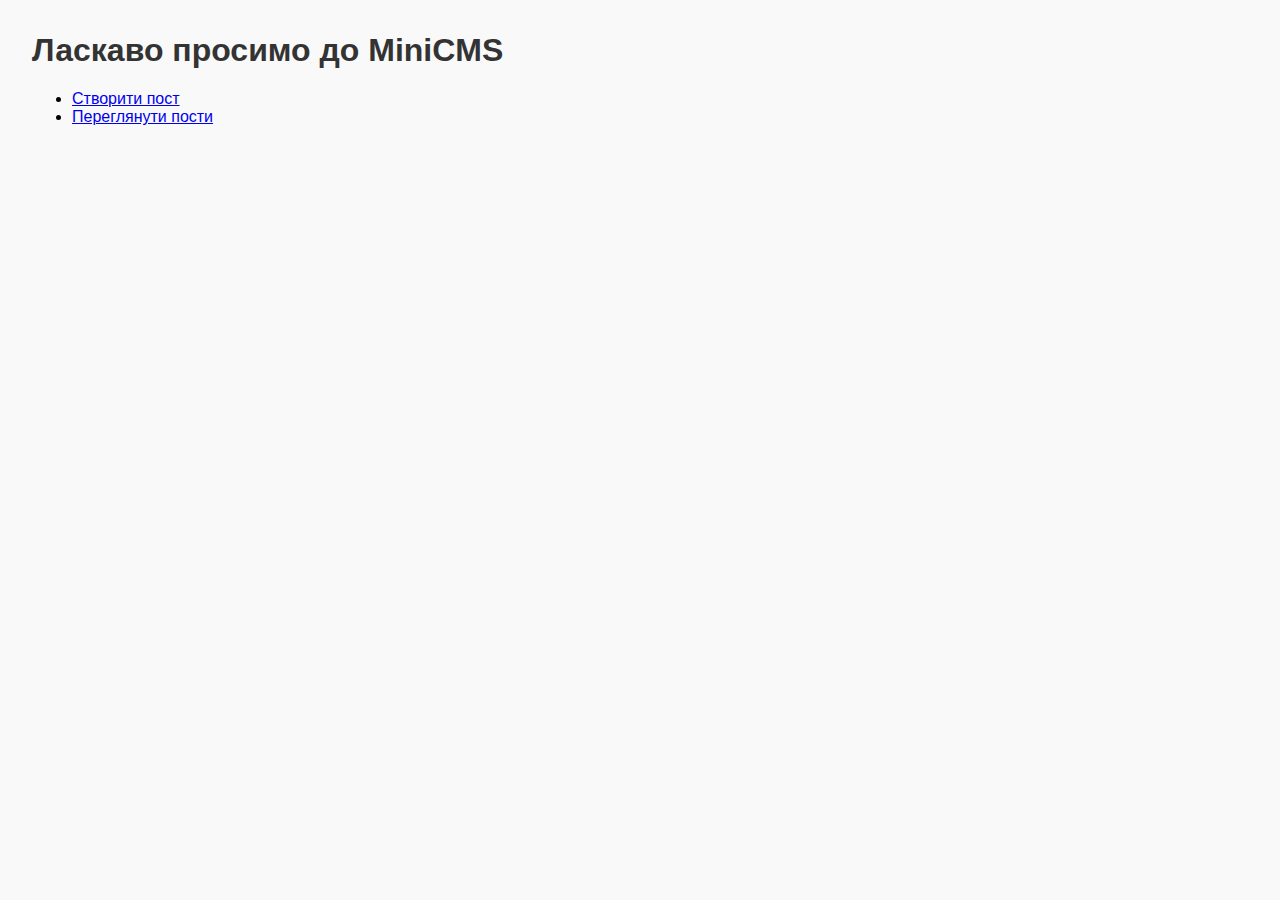
<file: index.html>
<!-- index.html -->
<!DOCTYPE html>
<html lang="uk">
<head>
  <meta charset="UTF-8" />
  <title>MiniCMS</title>
  <link rel="stylesheet" href="css/style.css" />
</head>
<body>
  <h1>Ласкаво просимо до MiniCMS</h1>
  <nav>
    <ul>
      <li><a href="create-post.html">Створити пост</a></li>
      <li><a href="posts.html">Переглянути пости</a></li>
    </ul>
  </nav>
</body>
</html>
</file>
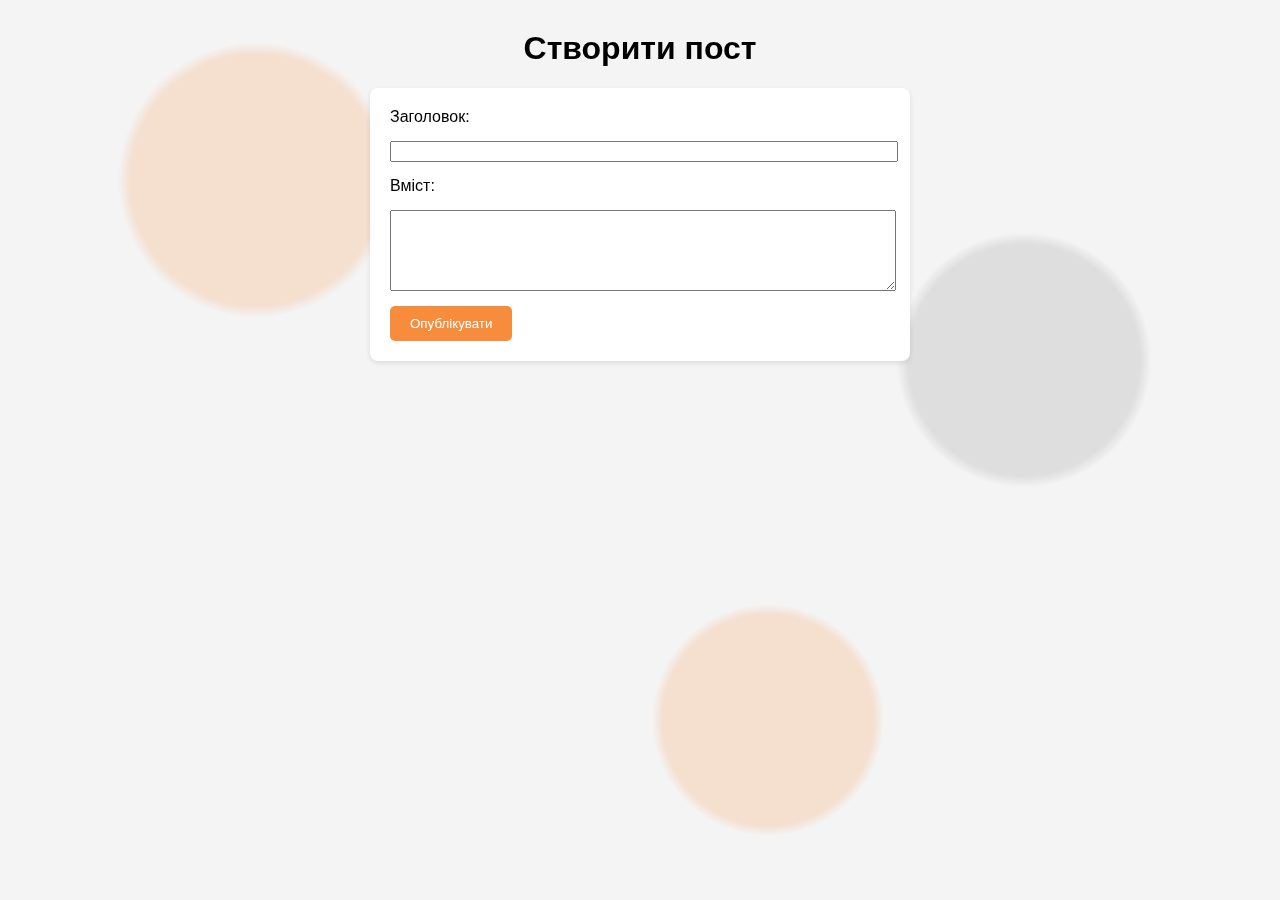
<file: create-post.html>
<!DOCTYPE html>
<html lang="uk">
<head>
  <meta charset="UTF-8" />
  <meta name="viewport" content="width=device-width, initial-scale=1.0"/>
  <title>Створити пост</title>
  <style>
    body {
      margin: 0;
      font-family: Arial, sans-serif;
      background: #f4f4f4;
    }

    body::before {
      content: "";
      position: fixed;
      top: 0; left: 0;
      width: 100%;
      height: 100%;
      background-image:
        radial-gradient(circle at 20% 20%, #f78c3d 10%, transparent 11%),
        radial-gradient(circle at 80% 40%, #888888 10%, transparent 11%),
        radial-gradient(circle at 60% 80%, #f78c3d 10%, transparent 11%);
      background-repeat: no-repeat;
      background-size: cover;
      opacity: 0.2;
      z-index: -1;
    }

    h1 {
      text-align: center;
      margin-top: 30px;
    }

    form {
      max-width: 500px;
      margin: 20px auto;
      background: white;
      padding: 20px;
      border-radius: 8px;
      box-shadow: 0 2px 5px rgba(0,0,0,0.1);
    }

    label, textarea, input {
      display: block;
      width: 100%;
      margin-bottom: 15px;
    }

    button {
      background-color: #f78c3d;
      color: white;
      padding: 10px 20px;
      border: none;
      cursor: pointer;
      border-radius: 5px;
    }

    button:hover {
      background-color: #e67300;
    }
  </style>
</head>
<body>
  <h1>Створити пост</h1>
  <form id="postForm">
    <label>Заголовок:</label>
    <input type="text" id="title" required />

    <label>Вміст:</label>
    <textarea id="content" rows="5" required></textarea>

    <button type="submit">Опублікувати</button>
  </form>

  <script>
    const form = document.getElementById("postForm");

    form.addEventListener("submit", (e) => {
      e.preventDefault();
      const title = document.getElementById("title").value.trim();
      const content = document.getElementById("content").value.trim();

      if (!title || !content) return alert("Усі поля обов’язкові!");

      const posts = JSON.parse(localStorage.getItem("posts")) || [];

      posts.unshift({
        title,
        content,
        timestamp: new Date().toLocaleString()
      });

      localStorage.setItem("posts", JSON.stringify(posts));
      form.reset();
      alert("Пост створено!");
    });
  </script>
</body>
</html>
</file>
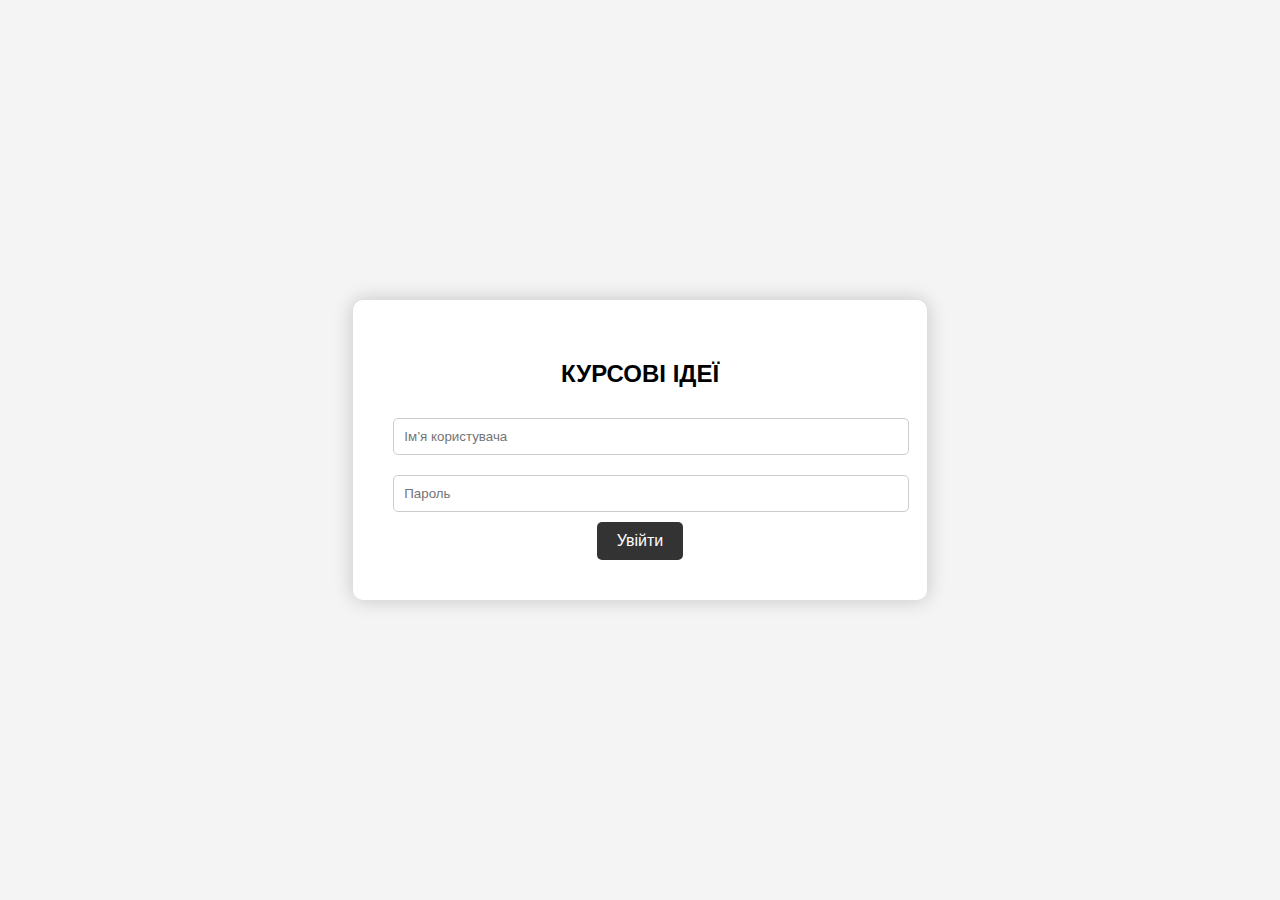
<file: login.html>
<!DOCTYPE html>
<html lang="uk">
<head>
  <meta charset="UTF-8">
  <title>КУРСОВІ ІДЕЇ</title>
  <meta name="viewport" content="width=device-width, initial-scale=1.0">
  <style>
    body {
      font-family: 'Segoe UI', sans-serif;
      background: #f4f4f4;
      display: flex;
      justify-content: center;
      align-items: center;
      height: 100vh;
      margin: 0;
    }

    .login-box {
      background: white;
      padding: 40px;
      border-radius: 10px;
      box-shadow: 0 0 20px rgba(0,0,0,0.2);
      text-align: center;
    }

    h2 {
      margin-bottom: 20px;
    }

    input {
      padding: 10px;
      margin: 10px 0;
      width: 100%;
      border-radius: 5px;
      border: 1px solid #ccc;
    }

    button {
      padding: 10px 20px;
      background: #333;
      color: white;
      border: none;
      border-radius: 5px;
      font-size: 16px;
      cursor: pointer;
    }

    button:hover {
      background: #555;
    }
  </style>
</head>
<body>
  <div class="login-box">
    <h2>КУРСОВІ ІДЕЇ</h2>
    <input type="text" id="username" placeholder="Ім’я користувача">
    <input type="password" id="password" placeholder="Пароль">
    <button onclick="login()">Увійти</button>
  </div>

  <script>
    const CORRECT_USERNAME = "admin";
    const CORRECT_PASSWORD = "12345";

    function login() {
      const username = document.getElementById("username").value;
      const password = document.getElementById("password").value;

      if (username === CORRECT_USERNAME && password === CORRECT_PASSWORD) {
        localStorage.setItem("isLoggedIn", "true");
        window.location.href = "index.html";
      } else {
        alert("Неправильний логін або пароль!");
      }
    }
  </script>
</body>
</html>
</file>
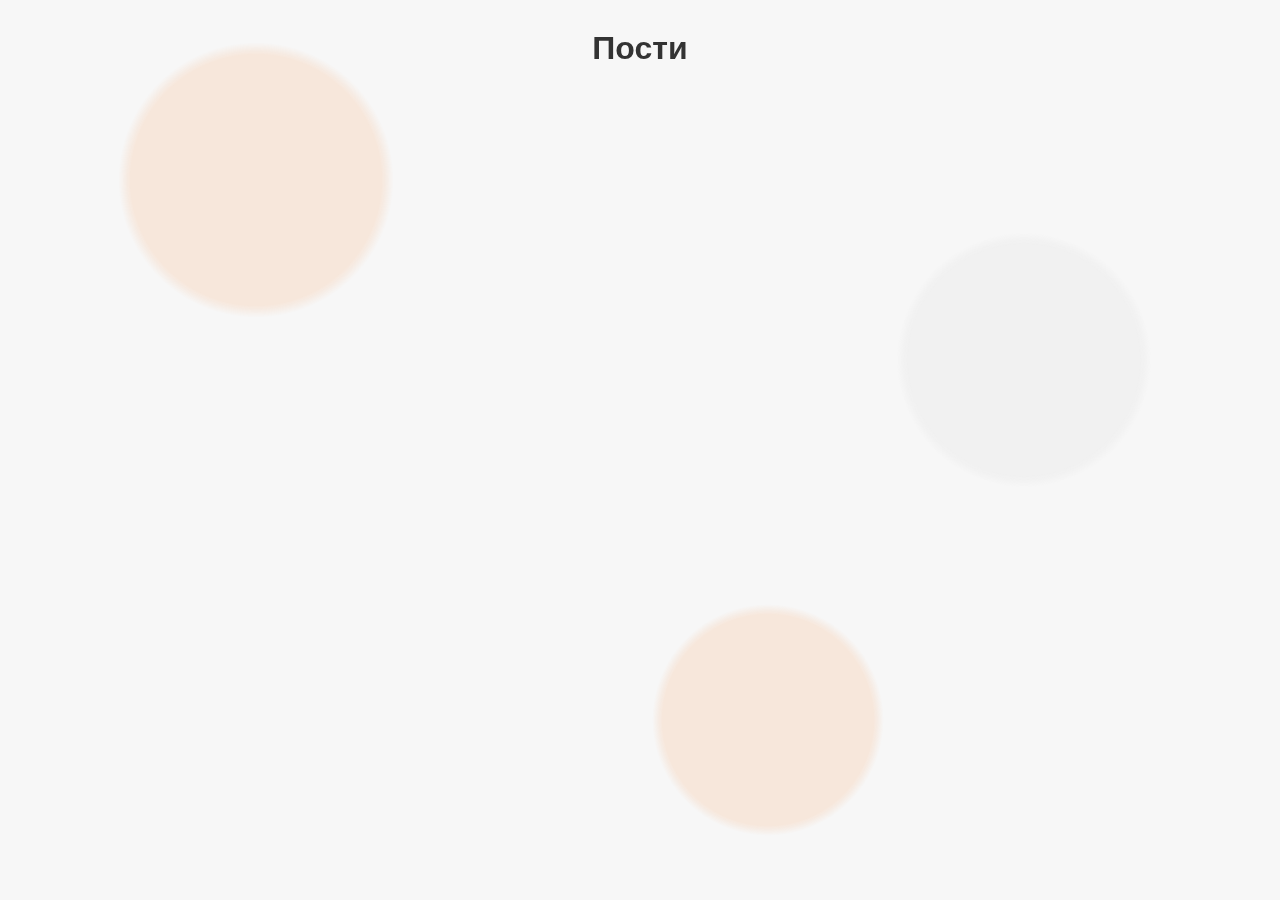
<file: posts.html>
<!DOCTYPE html>
<html lang="uk">
<head>
  <meta charset="UTF-8" />
  <meta name="viewport" content="width=device-width, initial-scale=1.0"/>
  <title>Пости</title>
  <style>
    body {
      margin: 0;
      font-family: 'Segoe UI', Tahoma, Geneva, Verdana, sans-serif;
      background: #f7f7f7;
    }

    body::before {
      content: "";
      position: fixed;
      top: 0; left: 0;
      width: 100%;
      height: 100%;
      background-image:
        radial-gradient(circle at 20% 20%, #f78c3d 10%, transparent 11%),
        radial-gradient(circle at 80% 40%, #cccccc 10%, transparent 11%),
        radial-gradient(circle at 60% 80%, #f78c3d 10%, transparent 11%);
      background-repeat: no-repeat;
      background-size: cover;
      opacity: 0.15;
      z-index: -1;
    }

    h1 {
      text-align: center;
      margin: 30px 0;
      color: #333;
    }

    .post-list {
      max-width: 600px;
      margin: 0 auto;
      padding: 10px;
    }

    .post {
      background: white;
      border-radius: 12px;
      padding: 18px;
      margin-bottom: 15px;
      box-shadow: 0 4px 10px rgba(0,0,0,0.05);
      transition: transform 0.2s ease;
    }

    .post:hover {
      transform: translateY(-2px);
    }

    .post h3 {
      margin: 0 0 10px;
      color: #f78c3d;
    }

    .post p {
      margin: 0;
      color: #555;
    }

    .post small {
      display: block;
      margin-top: 10px;
      color: #999;
    }

    .post button {
      margin-top: 8px;
      margin-right: 8px;
      background-color: #f78c3d;
      color: white;
      border: none;
      padding: 5px 10px;
      border-radius: 5px;
      cursor: pointer;
    }

    .post button:hover {
      background-color: #e06f00;
    }
  </style>
</head>
<body>
  <h1>Пости</h1>
  <div class="post-list" id="postList"></div>

  <script>
    function generateRandomPost() {
      const themes = [
        "технології", "мистецтво", "філософія", "освіта", "подорожі", 
        "програмування", "наука", "історія", "література", "музика"
      ];
      const randomTheme = themes[Math.floor(Math.random() * themes.length)];

      const post = {
        title: `Автоматичний пост: ${randomTheme}`,
        content: `${randomTheme}`, // Без зайвої фрази
        timestamp: new Date().toLocaleString()
      };

      const posts = JSON.parse(localStorage.getItem("posts") || "[]");

      posts.unshift(post);
      if (posts.length > 17) posts.pop();

      localStorage.setItem("posts", JSON.stringify(posts));
      loadPosts();
    }

    function loadPosts() {
      const posts = JSON.parse(localStorage.getItem("posts")) || [];
      const postList = document.getElementById("postList");
      postList.innerHTML = "";

      posts.forEach((post, index) => {
        const postEl = document.createElement("div");
        postEl.className = "post";
        postEl.innerHTML = `
          <h3>${post.title}</h3>
          <p>${post.content}</p>
          <small>${post.timestamp}</small>
          <button onclick="editPost(${index})">✏️ Редагувати</button>
          <button onclick="deletePost(${index})">🗑️ Видалити</button>
        `;
        postList.appendChild(postEl);
      });
    }

    function editPost(index) {
      const posts = JSON.parse(localStorage.getItem("posts")) || [];
      const post = posts[index];
      const newTitle = prompt("Новий заголовок:", post.title);
      const newContent = prompt("Новий вміст:", post.content);
      if (newTitle && newContent) {
        posts[index] = { ...post, title: newTitle, content: newContent };
        localStorage.setItem("posts", JSON.stringify(posts));
        loadPosts();
      }
    }

    function deletePost(index) {
      const posts = JSON.parse(localStorage.getItem("posts")) || [];
      posts.splice(index, 1);
      localStorage.setItem("posts", JSON.stringify(posts));
      loadPosts();
    }

    // Запуск автогенерації кожні 27 секунд
    setInterval(generateRandomPost, 27000);

    // Початкове завантаження
    loadPosts();
  </script>
</body>
</html>
</file>
<file: css/style.css>
/* css/style.css */
body {
  font-family: sans-serif;
  margin: 2rem;
  background: #f9f9f9;
}

h1, h2 {
  color: #333;
}

form {
  display: flex;
  flex-direction: column;
  max-width: 400px;
}

input, textarea {
  margin: 10px 0;
  padding: 10px;
  font-size: 1rem;
}

button {
  padding: 10px;
  background: #007bff;
  color: white;
  border: none;
  cursor: pointer;
}

button:hover {
  background: #0056b3;
}

.post {
  border: 1px solid #ddd;
  padding: 15px;
  margin-bottom: 10px;
  background: white;
}
</file>
